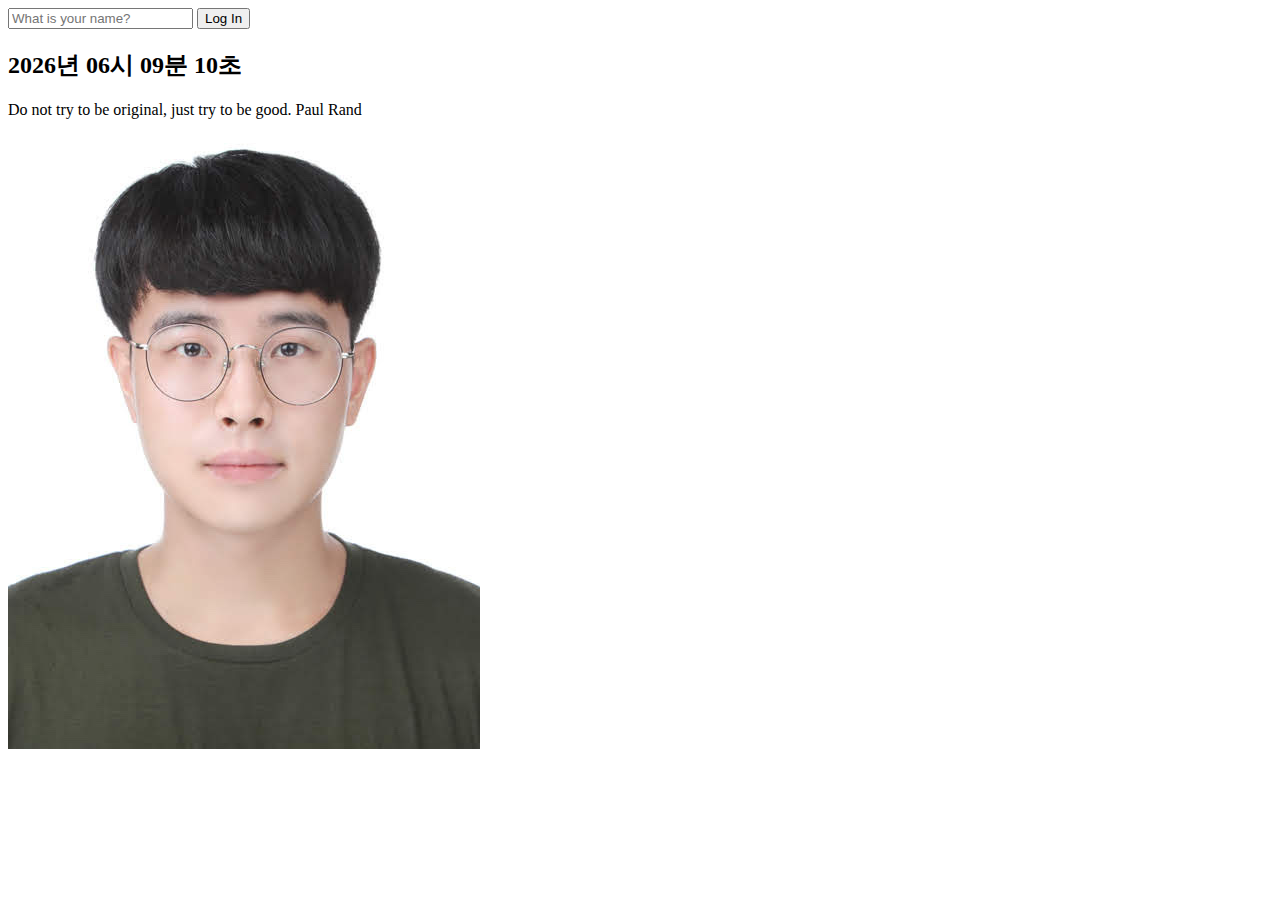
<file: basic_JS/Momentum/index.html>
<!DOCTYPE html>
<html lang="en">

<head>
    <meta charset="UTF-8">
    <meta http-equiv="X-UA-Compatible" content="IE=edge">
    <meta name="viewport" content="width=device-width, initial-scale=1.0">
    <link rel="stylesheet" href="CSS/style.css">
    <title>Momentum app</title>
</head>

<body>
    <form class="hidden" id="login-form">
        <input required maxlength="15" type="text" placeholder="What is your name?">
        <button>Log In</button>
    </form>
    <h1 class="hidden"></h1>
    <h2 id="clock">00:00</h2>
    <div id="quote">
        <span></span>
        <span></span>
    </div>
    
    <script src="js/greeting.js"></script>
    <script src="js/clock.js"></script>
    <script src="js/quotos.js"></script>
    <script src="js/background.js"></script>

</body>

</html>
</file>
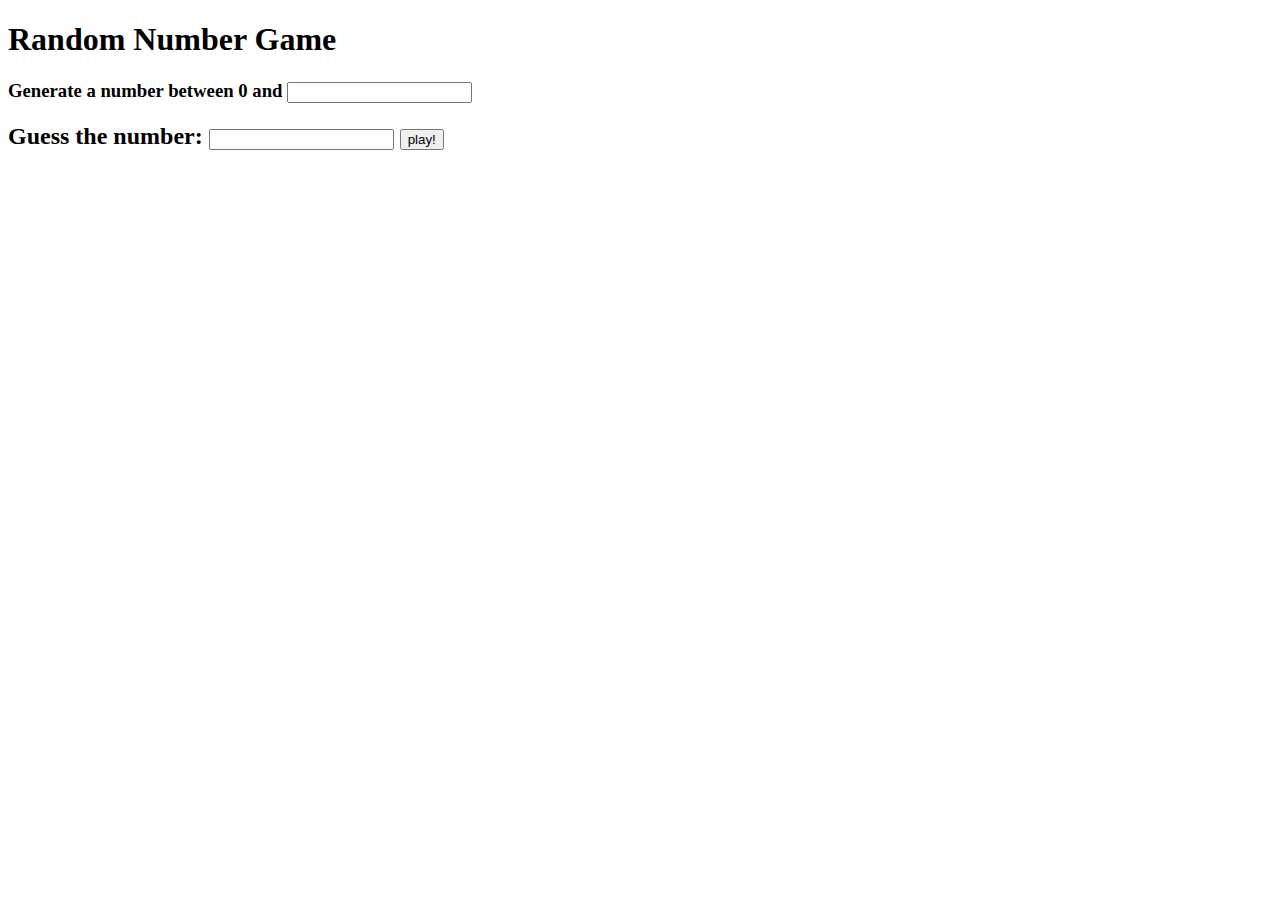
<file: basic_JS/secondChallenge/index.html>
<!DOCTYPE html>
<html>
  <head>
    <title>Vanilla Challenge</title>
    <meta charset="UTF-8" />
    <link rel="stylesheet" href="src/styles.css">
  </head>

  <body>
      <h1>Random Number Game</h1>
      <form id="form">
      <h3>Generate a number between 0 and <input id="range" type="number"></h3>
      <h2>Guess the number: <input id="guess" type="number"> <input type="submit" value="play!"></h2>
      <br>
      <h3 class="hide">You chose: 0, the machine chose: 26</h2>
      <b class="won hide">You Won!</b>
      
      </form>
    <script src="src/index.js"></script>
  </body>
</html>
</file>
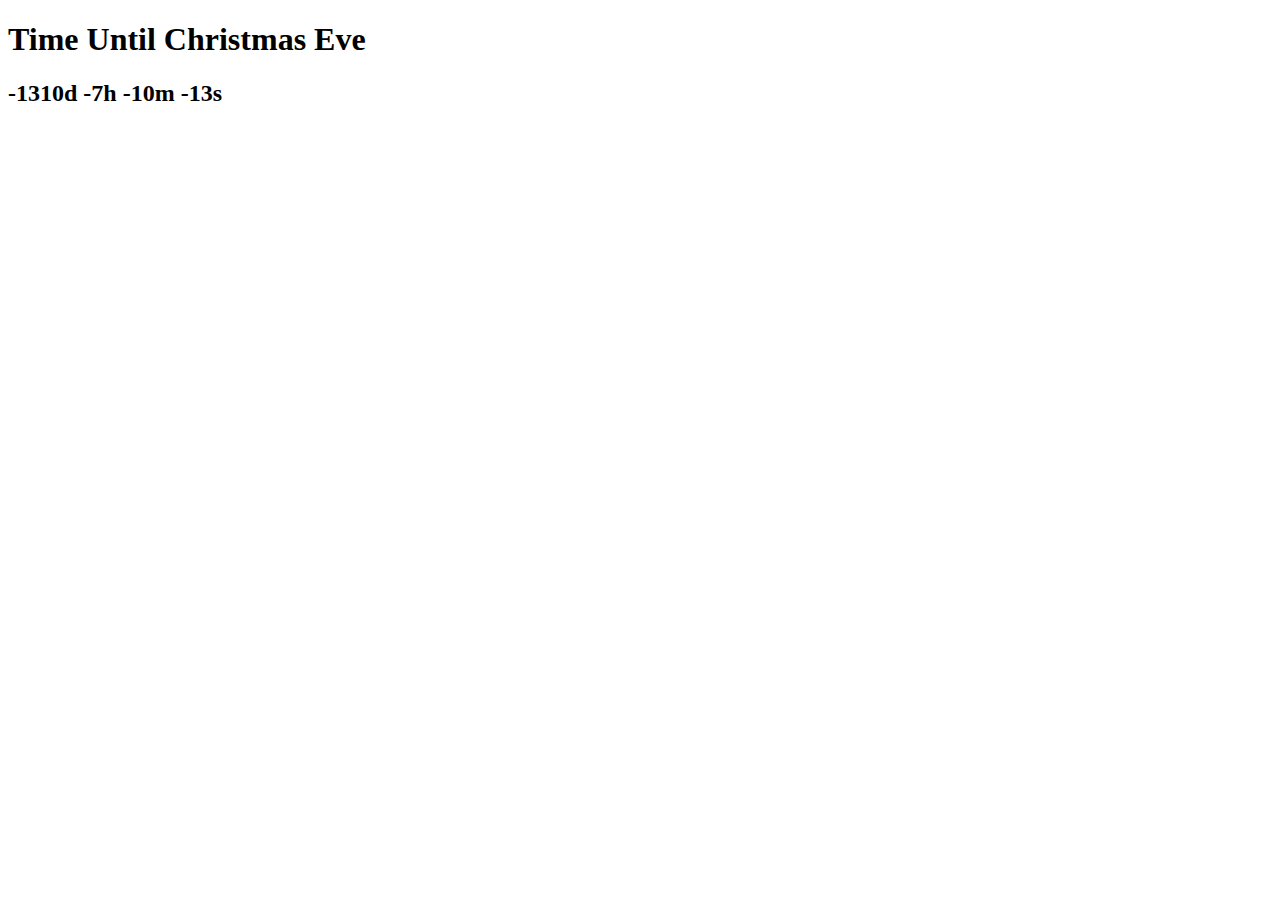
<file: basic_JS/thirdChallenge/index.html>
<!DOCTYPE html>
<html>
<head>
    <meta charset="UTF-8">
    <title>Time Until Christmas Eve</title>
</head>
<body>
    <h1>Time Until Christmas Eve</h1>
    <h2 class="js-clock">dd</h2>
    <script src="src/index.js"></script>
</body>
</html>
</file>
<file: basic_JS/Momentum/CSS/style.css>
.hidden{
    display: none;
       
}
</file>
<file: basic_JS/secondChallenge/src/styles.css>
.hide{
    color:white
}
</file>
